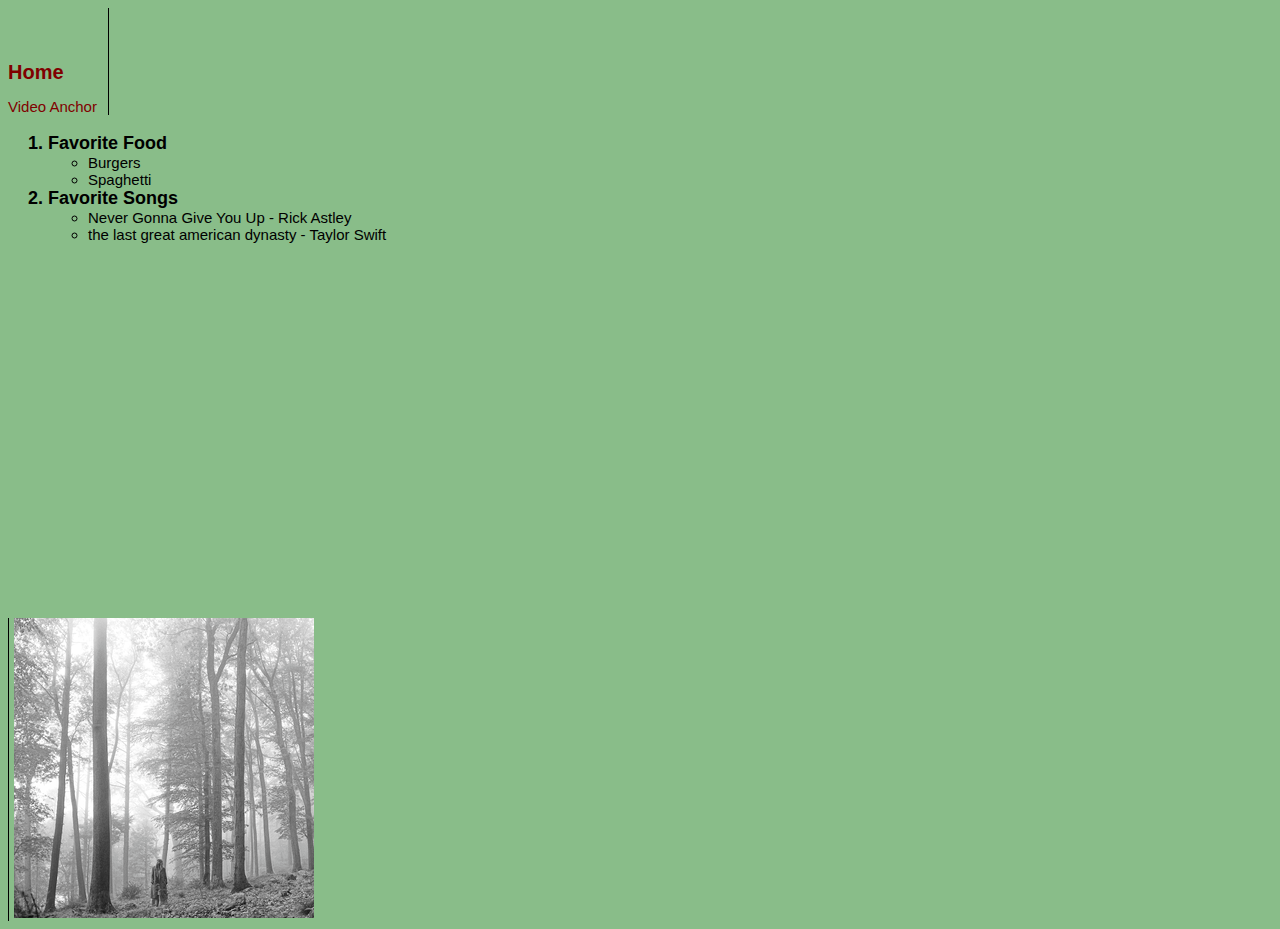
<file: scratch.html>
<!DOCTYPE html>
<html lang="en">

<head>
    <meta charset="UTF-8">
    <meta name="viewport" content="width=device-width, initial-scale=1.0">
    <title>Document</title>
    <link rel="stylesheet" href="css/customstyles.css">
</head>

<body>
    <div class="common leftmenu">
        <h1>
            <a href="index.html">Home</a>
        </h1>
        <a href="#vid">Video Anchor</a><br>
    </div>
   
    
    <div class="common mainbody">
        <ol>
            <li>Favorite Food
                <ul>
                    <li>Burgers</li>
                    <li>Spaghetti</li>
                </ul>
            </li>
            <li>Favorite Songs
                <ul>
                    <li>Never Gonna Give You Up - Rick Astley</li>
                    <li>the last great american dynasty - Taylor Swift</li>
                </ul>
                <p>&nbsp;</p>
            </li>
        </ol>

    
        <iframe id="vid" width="560" height="315" src="https://www.youtube.com/embed/dQw4w9WgXcQ?si=0lEUdwXQGjcKzcJA"
        title="YouTube video player" frameborder="0"
        allow="accelerometer; autoplay; clipboard-write; encrypted-media; gyroscope; picture-in-picture; web-share"
        referrerpolicy="strict-origin-when-cross-origin" allowfullscreen></iframe>
        
        <div class='tableauPlaceholder' id='viz1750995468950' style='position: relative'><noscript><a href='#'><img
            alt='Shining Stars Dashboard '
            src='https:&#47;&#47;public.tableau.com&#47;static&#47;images&#47;KB&#47;KBN7Y3D6P&#47;1_rss.png'
            style='border: none' /></a></noscript><object class='tableauViz' style='display:none;'>
                <param name='host_url' value='https%3A%2F%2Fpublic.tableau.com%2F' />
                <param name='embed_code_version' value='3' />
                <param name='path' value='shared&#47;KBN7Y3D6P' />
                <param name='toolbar' value='yes' />
                <param name='static_image'
                value='https:&#47;&#47;public.tableau.com&#47;static&#47;images&#47;KB&#47;KBN7Y3D6P&#47;1.png' />
                <param name='animate_transition' value='yes' />
                <param name='display_static_image' value='yes' />
                <param name='display_spinner' value='yes' />
                <param name='display_overlay' value='yes' />
                <param name='display_count' value='yes' />
                <param name='language' value='en-US' />
            </object></div>
            <script type='text/javascript'>                    var divElement = document.getElementById('viz1750995468950'); var vizElement = divElement.getElementsByTagName('object')[0]; if (divElement.offsetWidth > 800) { vizElement.style.width = '1100px'; vizElement.style.height = '1227px'; } else if (divElement.offsetWidth > 500) { vizElement.style.width = '1100px'; vizElement.style.height = '1227px'; } else { vizElement.style.width = '100%'; vizElement.style.height = '2377px'; } var scriptElement = document.createElement('script'); scriptElement.src = 'https://public.tableau.com/javascripts/api/viz_v1.js'; vizElement.parentNode.insertBefore(scriptElement, vizElement);                
        </script>
    </div> 

    <div class="common rightmenu">
        <img src="assets/img/tsfolklore.png" alt="Taylor Swift folklore album cover">
    </div>
</body>

</html>
</file>
<file: css/customstyles.css>
h1 {
    font-size: 20px;
    color: darkgreen;
}

body {
    font-family: Arial, Helvetica, sans-serif;
    font-size: 15px;
    color: black;
    background-color: rgb(137, 189, 137);
}

ol {
    font-size: 18px;
    font-weight: bold;
}

ul {
    font-size: 15px;
    font-weight: normal;
}
a {
    color: maroon;
    text-decoration: none;
}

.leftmenu {
    top: 114px;
    left: 5px;
    width: 100px;
    bottom: 39px;
    z-index: 1;
    padding-top: 40px;
    border-right: solid 1px #000000;
}

.mainbody {
    top: 114px;
    left: 114px;
    right: 114px;
    bottom: 39px;
    padding-right: 5px;
}

.rightmenu {
    top: 114px;
    right: 5px;
    width: 100px;
    bottom: 39px;
    border-left: solid 1px #000000;
    padding-left: 5px;
}
</file>
